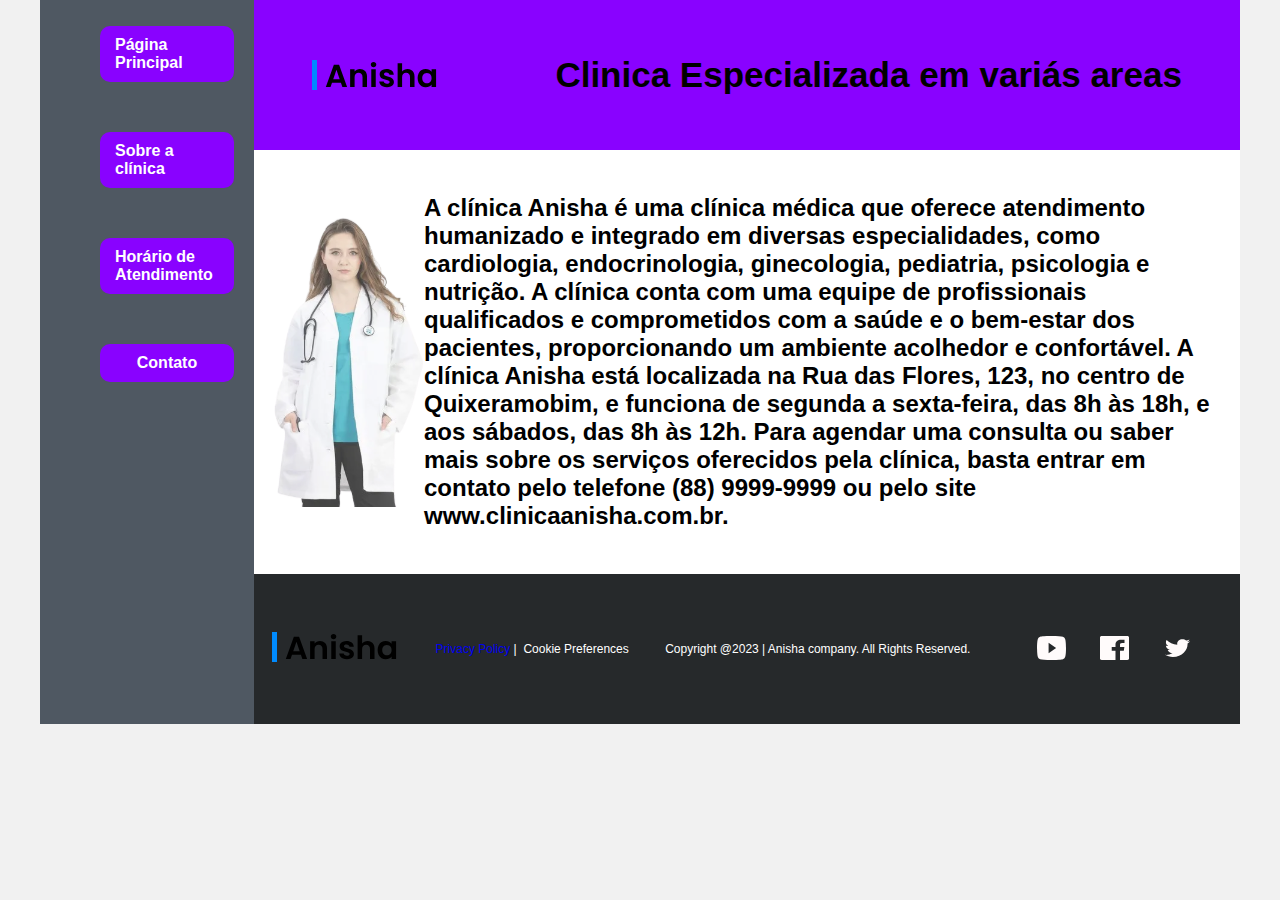
<file: index.html>
<!DOCTYPE html>
<html lang="pt-br">
<head>
    <meta charset="UTF-8">
    <meta http-equiv="X-UA-Compatible" content="IE=edge">
    <meta name="viewport" content="width=device-width, initial-scale=1.0">
    <title>Template - Utilizar como modelo</title>
    <link rel="stylesheet" href="base.css">
</head>
<body>
    <div class="wrapper">
        <div class="menu">
            <!-- Aqui vai o seu menu -->
            <ul class="lista">
                <li><a href="index.html">Página Principal</a></li>
                <li><a href="sobre.html">Sobre a clínica</a></li>
                <li><a href="atendimento.html">Horário de Atendimento</a></li>
                <li><a href="contatos.html">Contato</a></li>
            </ul>
        </div>

        <div class="main">
            <div class="header">
                <img src="assets/logo.svg" alt="">
                <p>Clinica Especializada em variás areas</p>
                <!-- Aqui vai o seu header -->
            </div>
    
            <div class="content">

                <img width="150" src="assets/image1.svg" alt="">

                <p>
                    A clínica Anisha é uma clínica médica que oferece atendimento humanizado e integrado em diversas especialidades, como cardiologia, endocrinologia, ginecologia, pediatria, psicologia e nutrição. A clínica conta com uma equipe de profissionais qualificados e comprometidos com a saúde e o bem-estar dos pacientes, proporcionando um ambiente acolhedor e confortável. A clínica Anisha está localizada na Rua das Flores, 123, no centro de Quixeramobim, e funciona de segunda a sexta-feira, das 8h às 18h, e aos sábados, das 8h às 12h. Para agendar uma consulta ou saber mais sobre os serviços oferecidos pela clínica, basta entrar em contato pelo telefone (88) 9999-9999 ou pelo site www.clinicaanisha.com.br.
                </p>
                <!-- Aqui vai o seu conteúdo -->
            </div>
    
            <div class="footer">

                <div>
                    <img src="assets/logo.svg" alt="">
                </div>

                <p class="privacy"><a href="#">Privacy Policy</a> | ​ Cookie Preferences</p>
                <p class="privacy">Copyright @2023 | Anisha company. All Rights Reserved.</p>

                <div>
                    <div class="icon">
                <a href="#">
                    <img class="icon" src="assets/icon-youtube.svg" alt="">
                </a>
                <a href="#">
                    <img class="icon" src="assets/icon-facebook.svg" alt="">
                </a>
                <a href="#">
                    <img class="icon" src="assets/icon-twitter.svg" alt="">
                </a>
                    </div>
                </div>

                <!-- Aqui vai o seu rodapé -->
            </div>
        </div>
    </div>
</body>
</html>
</file>
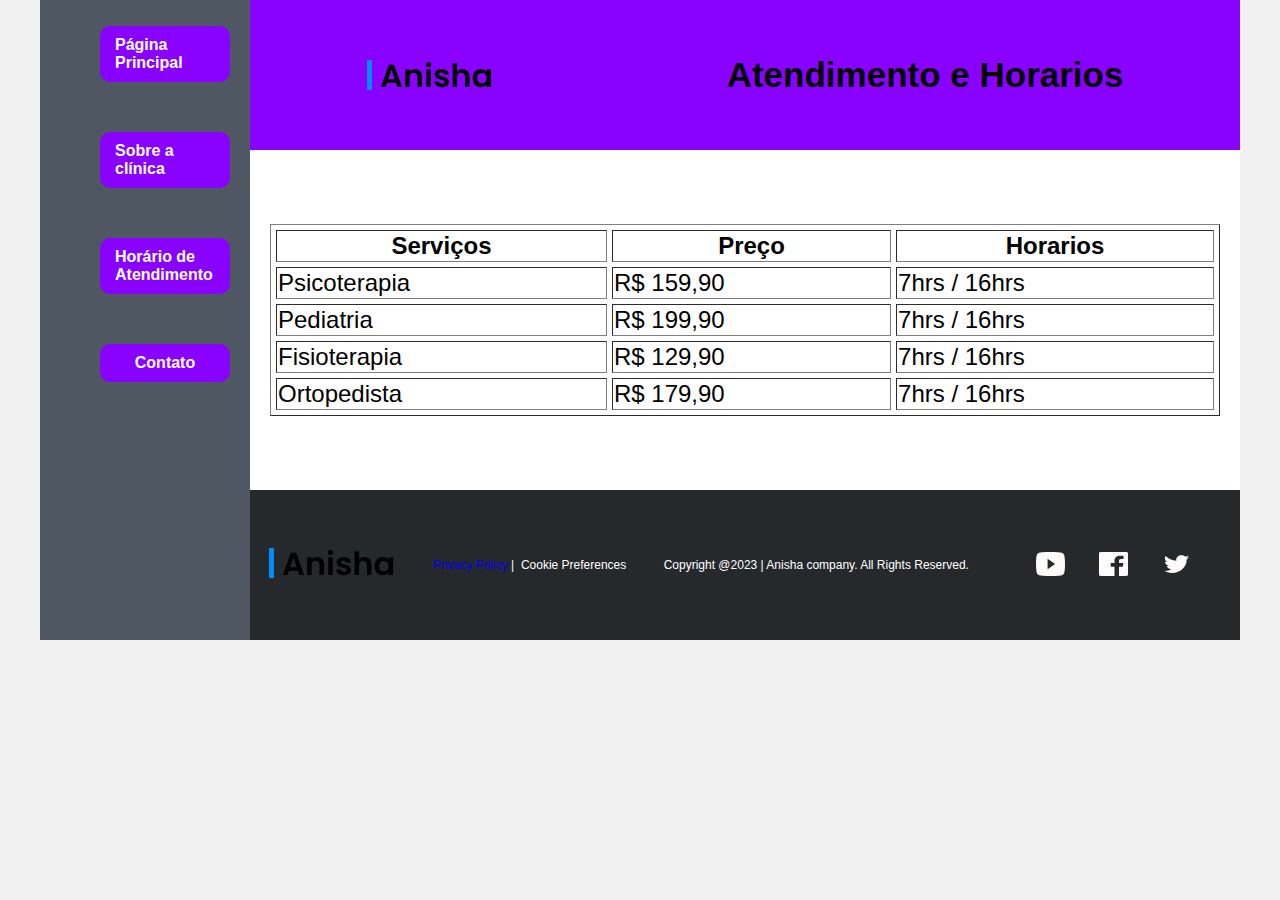
<file: atendimento.html>
<!DOCTYPE html>
<html lang="pt-br">
<head>
    <meta charset="UTF-8">
    <meta http-equiv="X-UA-Compatible" content="IE=edge">
    <meta name="viewport" content="width=device-width, initial-scale=1.0">
    <title>Template - Utilizar como modelo</title>
    <link rel="stylesheet" href="base.css">
</head>
<body>
    <div class="wrapper">
        <div class="menu">
            <!-- Aqui vai o seu menu -->
            <ul class="lista">
                <li><a href="index.html">Página Principal</a></li>
                <li><a href="sobre.html">Sobre a clínica</a></li>
                <li><a href="atendimento.html">Horário de Atendimento</a></li>
                <li><a href="contatos.html">Contato</a></li>
            </ul>
        </div>

        <div class="main">
            <div class="header">
                <img src="assets/logo.svg" alt="">
                <p>Atendimento e Horarios</p>
                <!-- Aqui vai o seu header -->
            </div>
    
            <div class="content">

                <div>
                    <table border="1" width="950" align="center" cellspacing="5">
                        
                            <th>
                                Serviços
                            </th>

                            <th>Preço</th>

                            <th>Horarios</th>
                            <tr>
                                <td>Psicoterapia</td>
                                <td>R$ 159,90</td>
                                <td> 7hrs / 16hrs</td>
                            </tr>

                            <tr>
                                <td>Pediatria</td>
                                <td>R$ 199,90</td>
                                <td> 7hrs / 16hrs</td>
                                
                            </tr>

                            <tr>
                                <td>Fisioterapia</td>
                                <td>R$ 129,90</td>
                                <td> 7hrs / 16hrs</td>
                            </tr>
                            <tr>
                                <td>Ortopedista</td>
                                <td>R$ 179,90</td>
                                <td> 7hrs / 16hrs</td>
                            </tr>
                        
                    </table>

                    <div>
                        
                    </div>
                </div>
                <!-- Aqui vai o seu conteúdo -->
            </div>
    
            <div class="footer">

                <div>
                    <img src="assets/logo.svg" alt="">
                </div>

                <p class="privacy"><a href="#">Privacy Policy</a> | ​ Cookie Preferences</p>
                <p class="privacy">Copyright @2023 | Anisha company. All Rights Reserved.</p>

                <div>
                    <div class="icon">
                <a href="#">
                    <img class="icon" src="assets/icon-youtube.svg" alt="">
                </a>
                <a href="#">
                    <img class="icon" src="assets/icon-facebook.svg" alt="">
                </a>
                <a href="#">
                    <img class="icon" src="assets/icon-twitter.svg" alt="">
                </a>
                    </div>
                </div>

                <!-- Aqui vai o seu rodapé -->
            </div>
        </div>
    </div>
</body>
</html>
</file>
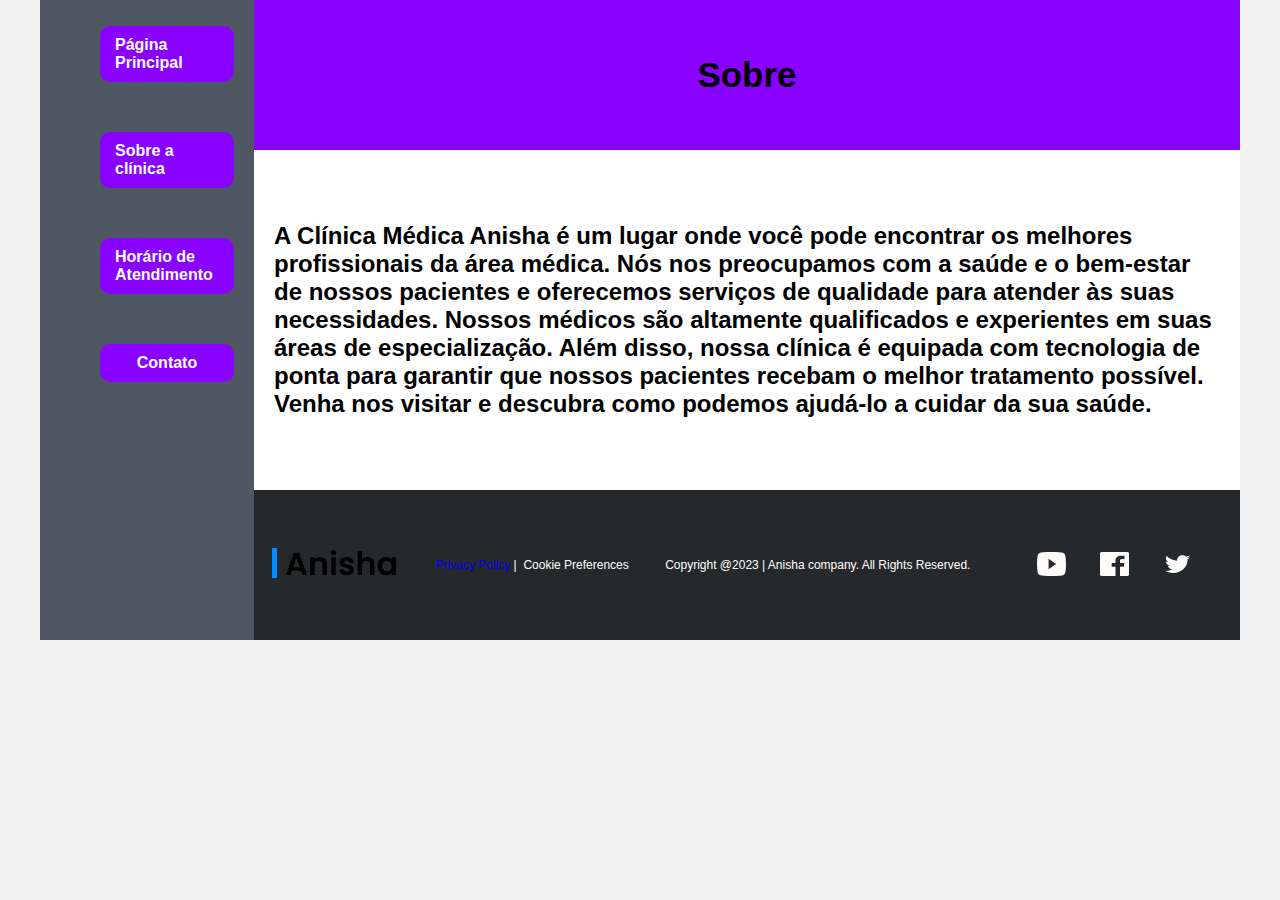
<file: sobre.html>
<!DOCTYPE html>
<html lang="pt-br">
<head>
    <meta charset="UTF-8">
    <meta http-equiv="X-UA-Compatible" content="IE=edge">
    <meta name="viewport" content="width=device-width, initial-scale=1.0">
    <title>Template - Utilizar como modelo</title>
    <link rel="stylesheet" href="base.css">
</head>
<body>
    <div class="wrapper">
        <div class="menu">
            <!-- Aqui vai o seu menu -->
            <ul class="lista">
                <li><a href="index.html">Página Principal</a></li>
                <li><a href="sobre.html">Sobre a clínica</a></li>
                <li><a href="atendimento.html">Horário de Atendimento</a></li>
                <li><a href="contatos.html">Contato</a></li>
            </ul>
        </div>

        <div class="main">
            <div class="header">
                <p>Sobre</p>
                <!-- Aqui vai o seu header -->
            </div>
    
            <div class="content">

                <p>
                    A Clínica Médica Anisha é um lugar onde você pode encontrar os melhores profissionais da área médica. Nós nos preocupamos com a saúde e o bem-estar de nossos pacientes e oferecemos serviços de qualidade para atender às suas necessidades. Nossos médicos são altamente qualificados e experientes em suas áreas de especialização. Além disso, nossa clínica é equipada com tecnologia de ponta para garantir que nossos pacientes recebam o melhor tratamento possível. Venha nos visitar e descubra como podemos ajudá-lo a cuidar da sua saúde.
                </p>
                <!-- Aqui vai o seu conteúdo -->
            </div>
    
            <div class="footer">

                <div>
                    <img src="assets/logo.svg" alt="">
                </div>

                <p class="privacy"><a href="#">Privacy Policy</a> | ​ Cookie Preferences</p>
                <p class="privacy">Copyright @2023 | Anisha company. All Rights Reserved.</p>

                <div>
                    <div class="icon">
                <a href="#">
                    <img class="icon" src="assets/icon-youtube.svg" alt="">
                </a>
                <a href="#">
                    <img class="icon" src="assets/icon-facebook.svg" alt="">
                </a>
                <a href="#">
                    <img class="icon" src="assets/icon-twitter.svg" alt="">
                </a>
                    </div>
                </div>

                <!-- Aqui vai o seu rodapé -->
            </div>
        </div>
    </div>
</body>
</html>
</file>
<file: base.css>
:root {
    --primary-color: #8902ff; 
    --secondary-color: #4f5862;
    --terteary-color: #26292b;
}


html, body {
    margin: 0;
}
body {
    background-color: #f1f1f1;
    display: flex;
    justify-content: center;
}


.wrapper {
    width: 1200px;
    display: flex;
    margin: 0 auto;
    background-color: aquamarine;
}
.main {
    display: flex;
    flex-flow: column;
    width: 85%;
}
.menu {
    width: 15%;
    background-color: var(--secondary-color);
    color: #fff;
    padding: 10px 20px 0px;
    font-weight: bold;
    font-family: sans-serif;
}

.menu a {
    display: flex;
    align-items: center;
    justify-content: center;
    background-color: var(--primary-color);
    color: #fff;
    text-decoration: none;
    border-radius: 10px;
    padding: 10px 15px;
    transition: 0.5s;


}

.menu a:hover {
    color: #8902ff;
    background-color: #fff;
}

.lista {
    list-style: none;
    display: flex;
    justify-content: space-between;
    flex-direction: column;
    gap: 50px;
}
.header {
    background-color: var(--primary-color);
    min-height: 150px;
    display: flex;
    align-items: center;
    justify-content: space-around;
}

.header p {
    font-size: 35px;
    font-weight: bold;
    font-family: sans-serif;

}
.content {
    display: flex;
    align-items: center;
    background-color: white;
    min-height: 300px;
    padding: 20px;
    font-size: 24px;
    font-family: sans-serif;
}

.content p {
    font-weight: bold;
}

.content img {
    opacity: 0.8;
}
.footer {
    background-color: rgb(99, 56, 240);
    min-height: 150px;
    display: flex;
    align-items: center;
    justify-content: space-around;
    background-color: var(--terteary-color);
}

a {
    text-decoration: none;
}

.privacy {
    color: #fff;
    font-family: sans-serif;
    font-size: 12px;
}

.icon {
    align-items: center;
    justify-content: space-between;
    padding: 6px 15px;
}

.image-footer {
    margin-bottom: 110px;
    position: relative;
}
</file>
